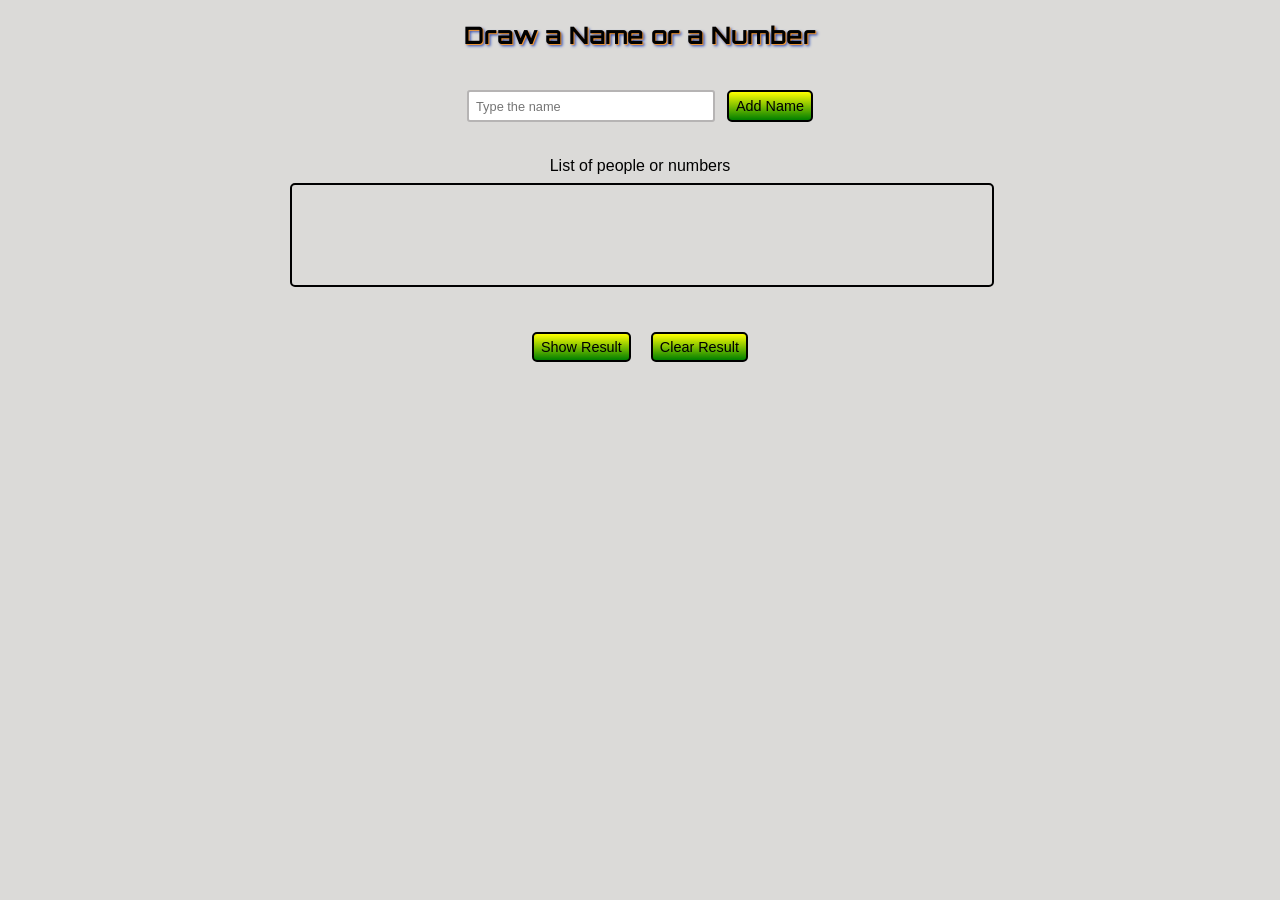
<file: index.html>
<!DOCTYPE html>
<html lang="en">
<head>
    <meta charset="UTF-8">
    <meta http-equiv="X-UA-Compatible" content="IE=edge">
    <meta name="viewport" content="width=device-width, initial-scale=1.0">
    <title>Draw a Name or a Number</title>
    <!--Awesome-->
    <link rel="stylesheet" href="https://cdnjs.cloudflare.com/ajax/libs/font-awesome/6.0.0-beta2/css/all.min.css">
    <!--Google Fonts-->
    <link href="https://fonts.googleapis.com/css2?family=Orbitron:wght@400;500;600;700&display=swap" rel="stylesheet">
    <link href="https://fonts.googleapis.com/css2?family=Raleway:ital,wght@0,500;0,600;0,700;1,500;1,600;1,700&display=swap" rel="stylesheet">
    <!--Style-->
    <link rel="stylesheet" href="drawing-people.css">
</head>
<body>
    <section class="draws">
        <h2 class="draws__title">Draw a Name or a Number</h2>

        <form action="">
            <div class="draws__input-add">
                <input type="text" name="user-name" id="user-name" placeholder="Type the name">
                <button class="add">Add Name</button>
            </div>
        </form>

        <p class="draws__subtitle">List of people or numbers</p>

        <ul class="container-list">
            <!-- items will be created dinamically -->
            <!-- <li>
                <span class="item">item1</span>
                <i class="fas fa-edit"></i>
                <i class="fas fa-times-circle"></i>
                <input type="text">
            </li> -->
        </ul>

        <div class="alert-message">
            <h3 class="alert-title"></h3>
            <i class="fas fa-times"></i>
        </div>

        <p class="draws__message">To make a new draw, click "Clear Result" button before</p>

        <div class="draws__btn">
            <button class="draw">Show Result</button>
            <button class="clear">Clear Result</button>
        </div>

        <div class="draws__result">
            <h2 class="result-counter"></h2>
            <h2 class="show-result"></h2>
        </div>
    </section>

    <script src="drawing-people.js"></script>
</body>
</html>
</file>
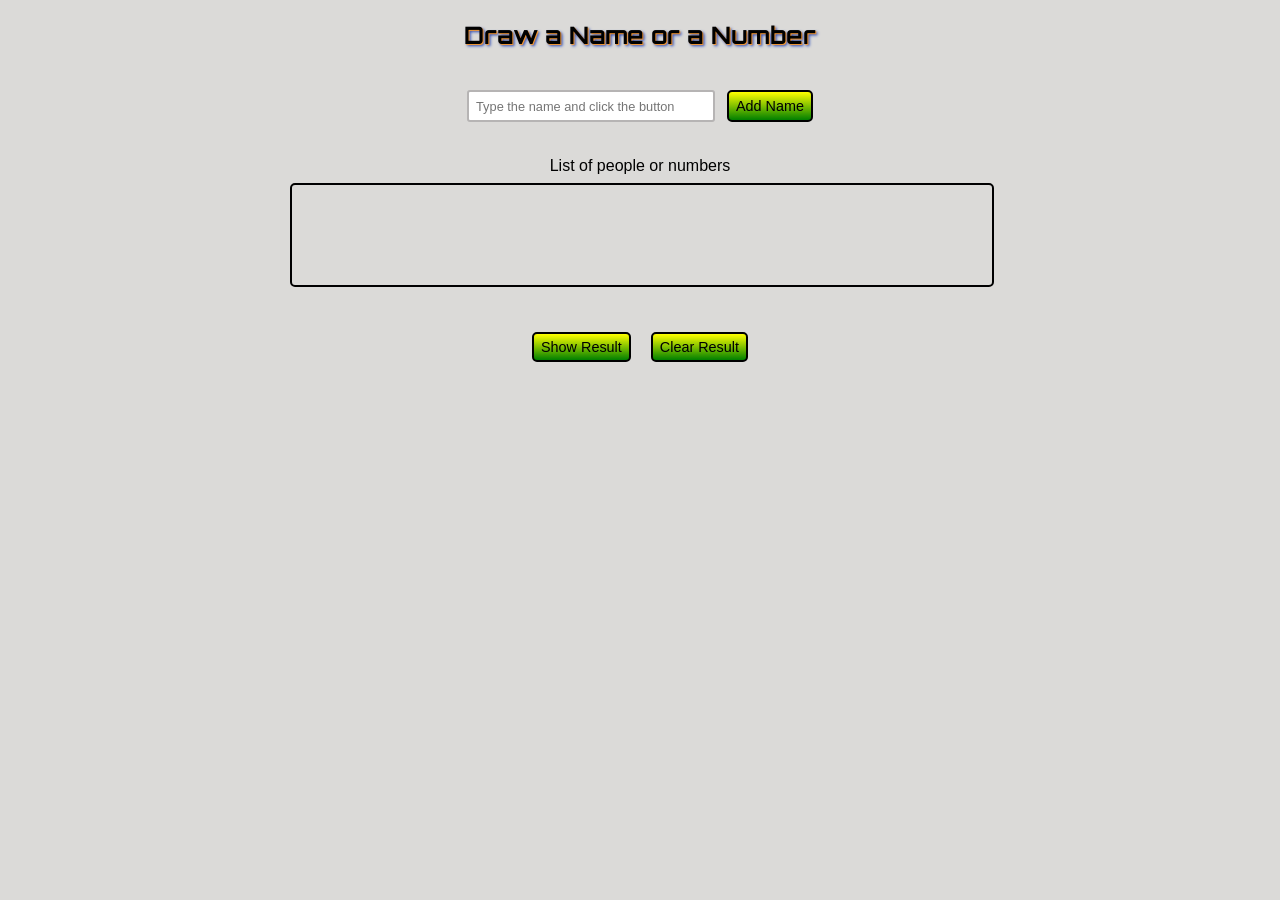
<file: drawing-people.html>
<!DOCTYPE html>
<html lang="en">
<head>
    <meta charset="UTF-8">
    <meta http-equiv="X-UA-Compatible" content="IE=edge">
    <meta name="viewport" content="width=device-width, initial-scale=1.0">
    <title>Draw a Name or a Number</title>
    <!--Awesome-->
    <link rel="stylesheet" href="https://cdnjs.cloudflare.com/ajax/libs/font-awesome/6.0.0-beta2/css/all.min.css">
    <!--Google Fonts-->
    <link href="https://fonts.googleapis.com/css2?family=Orbitron:wght@400;500;600;700&display=swap" rel="stylesheet">
    <link href="https://fonts.googleapis.com/css2?family=Raleway:ital,wght@0,500;0,600;0,700;1,500;1,600;1,700&display=swap" rel="stylesheet">
    <!--Style-->
    <link rel="stylesheet" href="drawing-people.css">
</head>
<body>
    <section class="draws">
        <h2 class="draws__title">Draw a Name or a Number</h2>

        <div class="draws__input-add">
            <input type="text" name="user-name" id="user-name" placeholder="Type the name and click the button">
            <button class="add">Add Name</button>
        </div>

        <p class="draws__subtitle">List of people or numbers</p>

        <ul class="container-list">
            <!-- items will be created dinamically -->
            <!-- <li>
                <span class="item">item1</span>
                <i class="fas fa-edit"></i>
                <i class="fas fa-times-circle"></i>
                <input type="text">
            </li> -->
        </ul>

        <div class="alert-message">
            <h3 class="alert-title"></h3>
            <i class="fas fa-times"></i>
        </div>

        <p class="draws__message">To make a new draw, click "Clear Result" button before</p>

        <div class="draws__btn">
            <button class="draw">Show Result</button>
            <button class="clear">Clear Result</button>
        </div>

        <div class="draws__result">
            <h2 class="result-counter"></h2>
            <h2 class="show-result"></h2>
        </div>
    </section>

    <script src="drawing-people.js"></script>
</body>
</html>
</file>
<file: drawing-people.css>
* {
    margin: 0;
    padding: 0;
}

body {
    background-color: #dbdad8;
    font-family: Arial, Helvetica, sans-serif;
}
body::after {
    content: '';
    position: absolute;
    top: 0;
    left: 0;
    width: 100%;
    height: 100%;
    background: rgba(0, 0, 0, 0);
    z-index: 0;
    opacity: 0;
    visibility: hidden;
    transition: all .5s;
}
body.show-bg::after {
    background: rgba(0, 0, 0, .8);
    z-index: 2;
    opacity: 1;
    visibility: visible;
}

section.draws {
    max-width: 700px;
    margin: 20px auto 0 auto;
    padding: 0 10px;
    position: relative;
}

.alert-message {
    position: absolute;
    width: 0px;
    height: 0px;
    top: 45%;
    left: 50%;
    transform: translateX(-50%);
    background-color: orange;
    color: white;
    z-index: 3;
    border-radius: 3px;
    border: 2px solid white;
    display: flex;
    justify-content: center;
    align-items: center;
    opacity: 0;
    visibility: hidden;
    transition: all .5s;
}
.show.alert-message {
    padding: 0 10px;
    width: 290px;
    height: 70px;
    opacity: 1;
    visibility: visible;
}

.alert-message i.fa-times {
    position: absolute;
    top: 4px;
    right: 7px;
    cursor: pointer;
}

h2.draws__title {
    text-align: center;
    text-shadow: 1px 1px 1px #ff9c2a, 2px 2px 3px #1a40bb;
    margin-bottom: 40px;
    font-family: 'Orbitron', sans-serif;
}

input[type="text"] {
    border: 2px solid #b6b4b4;
    padding: 6px 7px;
    outline: none;
    border-radius: 3px;
    min-width: 230px;
    font-size: .9rem;
    margin-right: 12px;
}
input[type="text"]:focus {
    border-color: #416ada;
}
::placeholder {
    font-size: .8rem;
}

.draws__input-add {
    display: flex;
    justify-content: center;
}

button {
    font-size: .9rem;
    padding: 5px 7px;
    outline: none;
    border-radius: 5px;
    cursor: pointer;
    color: black;
    border: 2px solid black;
    transition: .5s;
}
button:hover {
    color: white;
}

button {
    position: relative;
    background-image: linear-gradient(to top, green, yellow);
    transition: background-image 0.5s;
    z-index: 1;
}
button::before {
    position: absolute;
    content: "";
    top: 0;
    right: 0;
    bottom: 0;
    left: 0;
    background-image: linear-gradient(to bottom, green, yellow);
    z-index: -1;
    opacity: 0;
    transition: opacity 0.45s;
}
button:hover::before {
    opacity: 1;
}

p.draws__subtitle {
    text-align: center;
    margin-top: 35px;
}

ul.container-list {
    list-style: none;
    margin: 8px 0 25px 0;
    border: 2px solid black;
    border-radius: 5px;
    min-height: 25px;
    width: 100%;
    position: relative;
    z-index: 2;
    padding: 0;
    min-height: 100px;
    max-height: 233px;
    overflow-x: hidden;
    overflow-y: scroll;
}

ul.container-list li {
    margin: 0px 1px 8px 0;
    padding: 7px 0 7px 8px;
    background-color: white;
    position: relative;
    border-radius: 2px;
}
ul.container-list li:last-child {
    margin-bottom: 0;
}

span.item {
    margin-right: 2px;
}

i.fa-times-circle, i.fa-edit {
    position: absolute;
    top: 8px;
    right: 7px;
    cursor: pointer;
    color: red;
    font-size: 1.1rem;
    opacity: .55;
    transition: .35s;
}
i.fa-times-circle:hover {
    opacity: 1;
    transform: rotate(90deg);
}

i.fa-edit {
    right: 35px;
    color: green;
    font-size: 1.05rem;
}
i.fa-edit:hover {
    opacity: 1;
}

p.draws__message {
    text-align: center;
    margin-bottom: 20px;    
    font-size: .75rem;
    opacity: 0;
    max-height: 0;
    transition: all .8s;
}
p.draws__message.show-message {
    opacity: 1;
    max-height: 20px;
}

.draws__btn {
    display: flex;
    justify-content: center;
}

.draws__btn button.clear {
    margin-left: 20px;
}

.draws__result {
    margin-top: 28px;
    text-align: center;
}

.draw.disable-btn {
    pointer-events: none;
}

h2.result-counter {
    margin-bottom: 13px;
}

h2.show-result {
    margin-bottom: 50px;
    font-size: 1.6rem;
}

span.name-result {
    background-image: linear-gradient(to bottom, #e7e7e7, #bbb8b8);
    border: 1px solid black;
    border-radius: 3px;
    font-family: 'Raleway', sans-serif;
    padding: 4px 7px;
    animation: blink-text 2s infinite 1.4s;
}
@keyframes blink-text {
    0% {color: black;}
    25% {color: #134b9e; text-shadow: 1px 1px 2px white;}
    75% {color: #134b9e; text-shadow: 1px 1px 2px white;}
    100% {color: black;}
}
</file>
